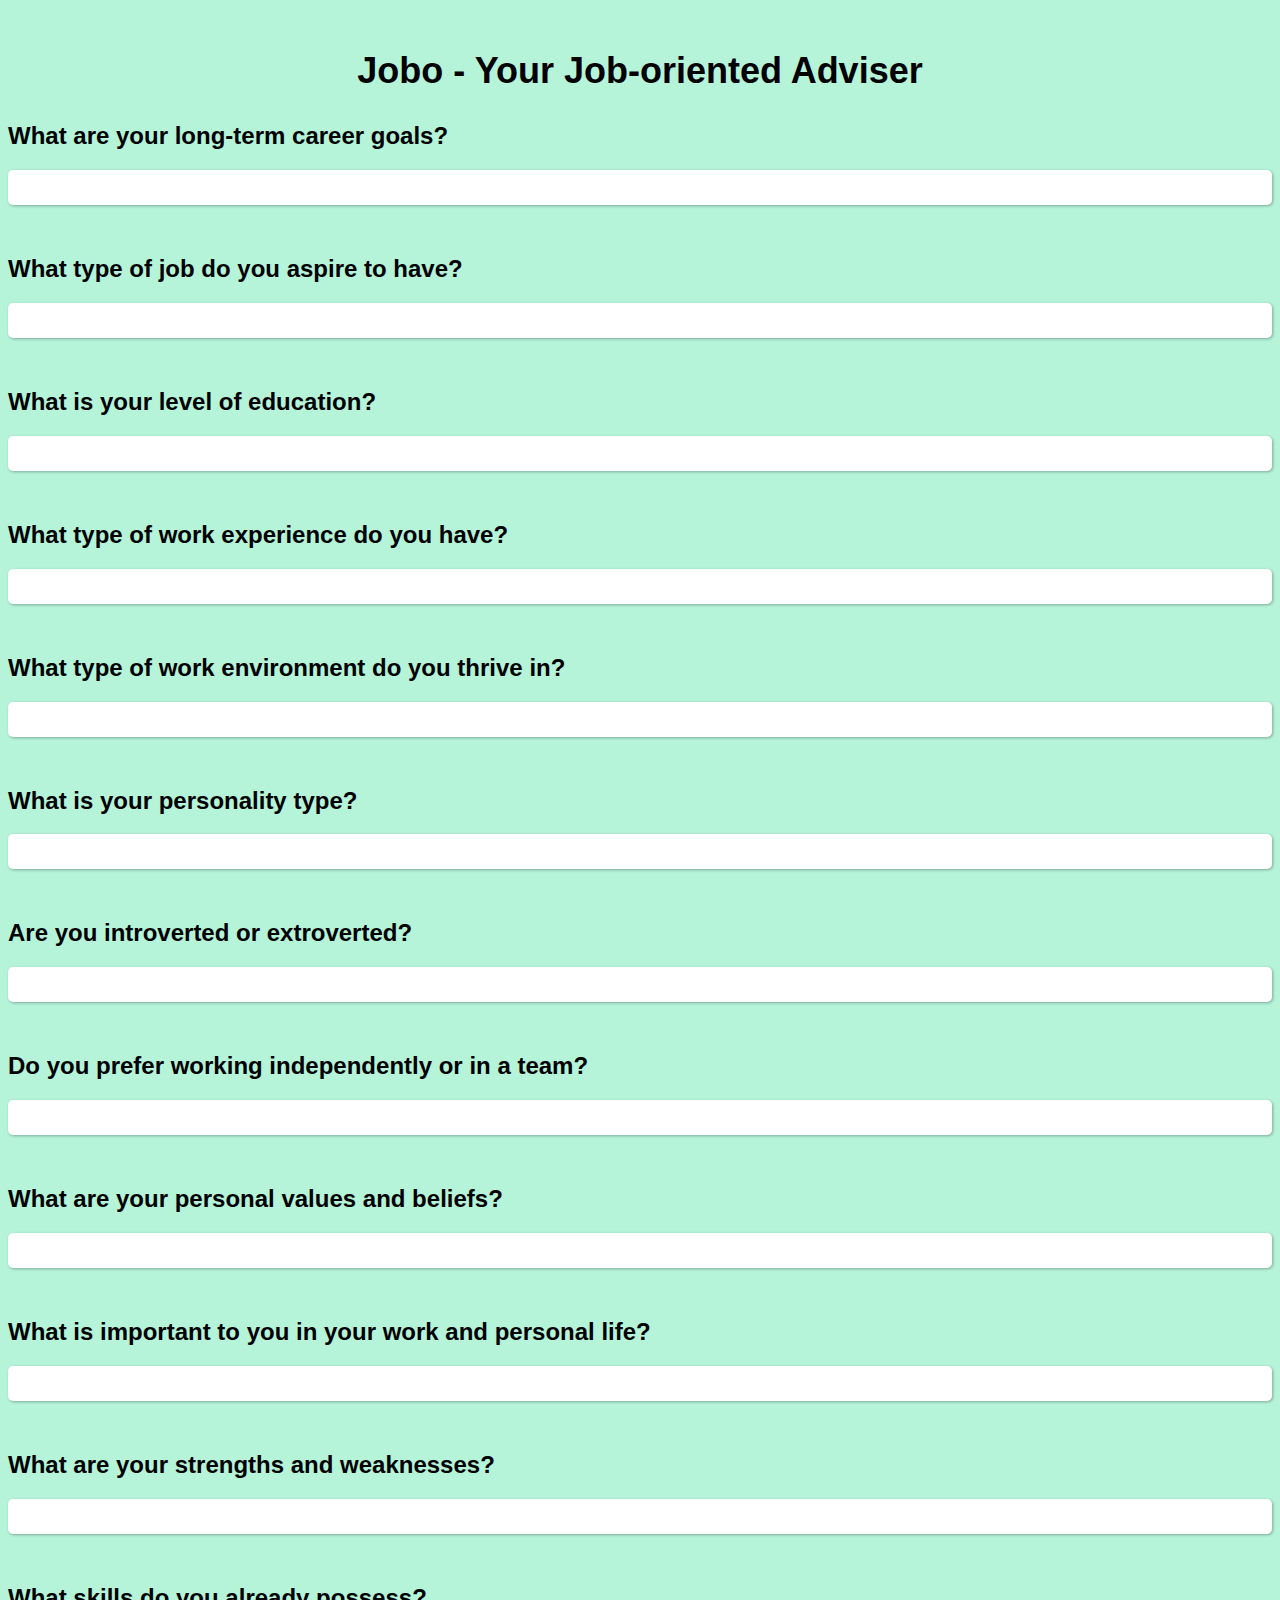
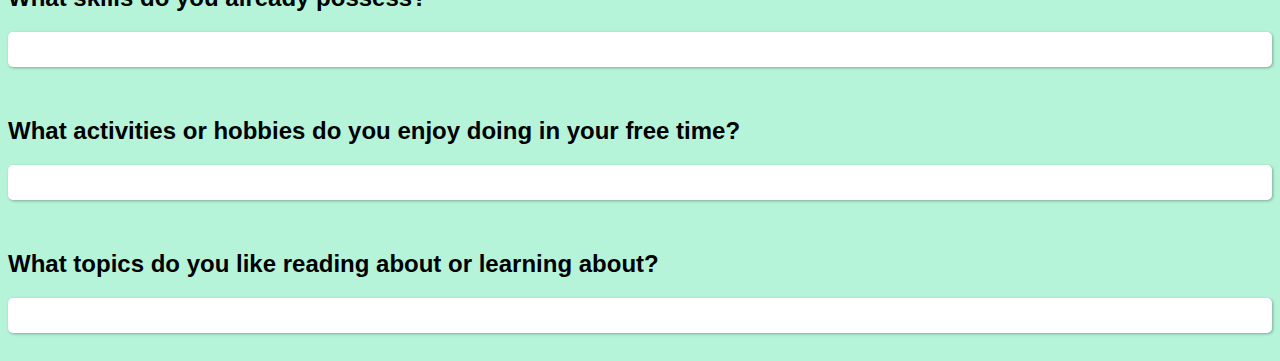
<file: sousDossier/téléchargement/index.html>
<!DOCTYPE html>
<html>
<head>
	<meta charset="UTF-8">
	<title>Jobo - Your Job-oriented Adviser</title>
	<style>
		body {
			background-color: #B5F4D9;
			font-family: Arial, sans-serif;
		}
		h1 {
			font-size: 36px;
			text-align: center;
			margin-top: 50px;
		}
		h2 {
			font-size: 24px;
			margin-top: 30px;
		}
		p {
			font-size: 16px;
			margin-bottom: 20px;
		}
		input[type="text"] {
			width: 100%;
			padding: 10px;
			border: none;
			border-radius: 5px;
			box-shadow: 1px 1px 3px rgba(0, 0, 0, 0.3);
			margin-bottom: 20px;
			box-sizing: border-box;
		}
	</style>
<link type="text/css" rel="stylesheet" href="css/style.css"/>
</head>
<body>
	<h1>Jobo - Your Job-oriented Adviser</h1>
	
	<h2>What are your long-term career goals?</h2>
	<input type="text" name="career_goals">
	
	<h2>What type of job do you aspire to have?</h2>
	<input type="text" name="job_type">
	
	<h2>What is your level of education?</h2>
	<input type="text" name="education_level">
	
	<h2>What type of work experience do you have?</h2>
	<input type="text" name="work_experience">
	
	<h2>What type of work environment do you thrive in?</h2>
	<input type="text" name="work_environment">
	
	<h2>What is your personality type?</h2>
	<input type="text" name="personality_type">
	
	<h2>Are you introverted or extroverted?</h2>
	<input type="text" name="introvert_extrovert">
	
	<h2>Do you prefer working independently or in a team?</h2>
	<input type="text" name="work_style">
	
	<h2>What are your personal values and beliefs?</h2>
	<input type="text" name="values_beliefs">
	
	<h2>What is important to you in your work and personal life?</h2>
	<input type="text" name="importance">
	
	<h2>What are your strengths and weaknesses?</h2>
	<input type="text" name="strengths_weaknesses">
	
	<h2>What skills do you already possess?</h2>
	<input type="text" name="skills">
	
	<h2>What activities or hobbies do you enjoy doing in your free time?</h2>
	<input type="text" name="hobbies">
	
	<h2>What topics do you like reading about or learning about?</h2>
	<input type="text" name="topics">
	
<script type="text/javascript" src="js/script.js"></script>
</body>
</html>
</file>
<file: sousDossier/téléchargement/css/style.css>
.lw { font-size: 60px; <
</file>
